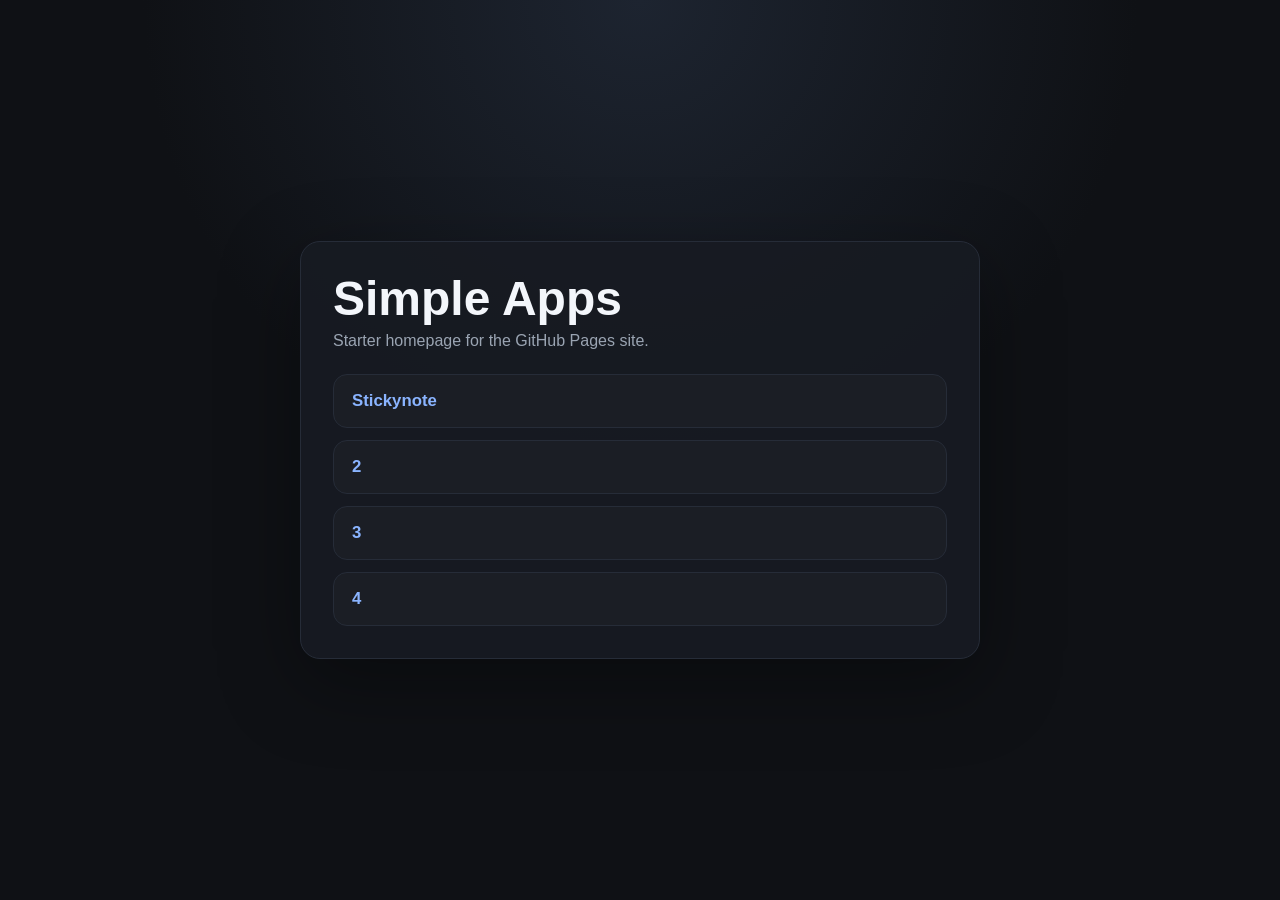
<file: index.html>
<!doctype html>
<html lang="en">
  <head>
    <meta charset="utf-8">
    <meta name="viewport" content="width=device-width, initial-scale=1">
    <title>Simple Apps</title>
    <meta name="color-scheme" content="dark">
    <style>
      :root {
        --bg: #0f1115;
        --panel: #171b22;
        --panel-border: #262c38;
        --text: #f3f6fb;
        --muted: #9aa4b2;
        --link: #8ab4ff;
        --link-hover: #b6ceff;
      }

      * {
        box-sizing: border-box;
      }

      body {
        margin: 0;
        min-height: 100vh;
        display: grid;
        place-items: center;
        padding: 24px;
        background:
          radial-gradient(circle at top, #1d2430 0%, #0f1115 45%),
          var(--bg);
        color: var(--text);
        font-family: "Segoe UI", Tahoma, Geneva, Verdana, sans-serif;
      }

      main {
        width: min(100%, 680px);
        padding: 32px;
        border: 1px solid var(--panel-border);
        border-radius: 20px;
        background: rgba(23, 27, 34, 0.92);
        box-shadow: 0 24px 80px rgba(0, 0, 0, 0.35);
      }

      h1 {
        margin: 0 0 8px;
        font-size: clamp(2rem, 4vw, 3rem);
        line-height: 1.05;
      }

      p {
        margin: 0 0 24px;
        color: var(--muted);
      }

      nav {
        display: grid;
        gap: 12px;
      }

      a {
        display: block;
        padding: 16px 18px;
        border: 1px solid var(--panel-border);
        border-radius: 14px;
        background: rgba(255, 255, 255, 0.02);
        color: var(--link);
        font-size: 1.05rem;
        font-weight: 600;
        text-decoration: none;
        transition: border-color 160ms ease, background 160ms ease, color 160ms ease, transform 160ms ease;
      }

      a:hover,
      a:focus-visible {
        border-color: #46608c;
        background: rgba(138, 180, 255, 0.08);
        color: var(--link-hover);
        transform: translateY(-1px);
        outline: none;
      }
    </style>
  </head>
  <body>
    <main>
      <h1>Simple Apps</h1>
      <p>Starter homepage for the GitHub Pages site.</p>
      <nav aria-label="App links">
        <a href="stickynote/">Stickynote</a>
        <a href="#app-2">2</a>
        <a href="#app-3">3</a>
        <a href="#app-4">4</a>
      </nav>
    </main>
  </body>
</html>
</file>
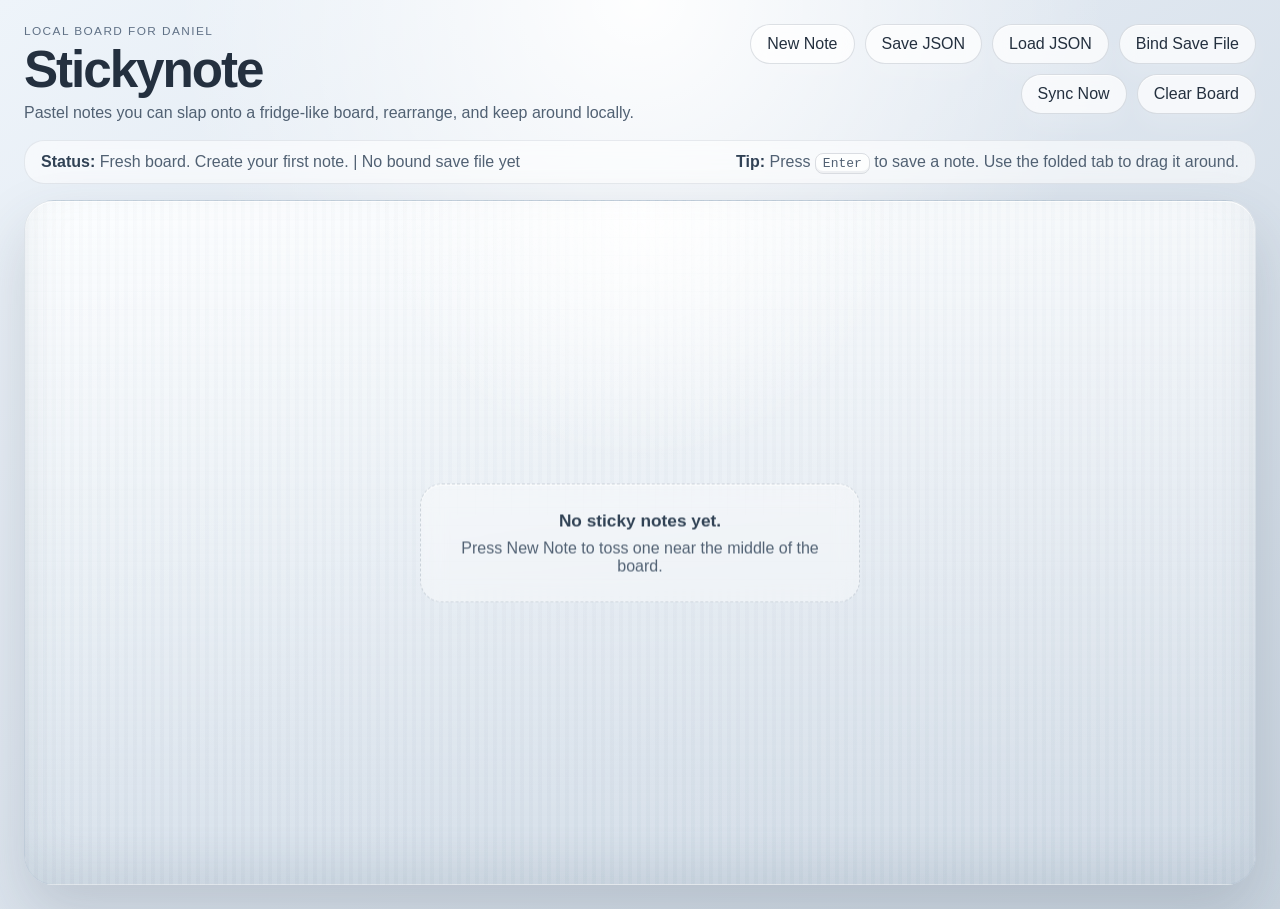
<file: stickynote/index.html>
<!DOCTYPE html>
<html lang="en">
<head>
  <meta charset="UTF-8">
  <meta name="viewport" content="width=device-width, initial-scale=1.0">
  <title>Stickynote</title>
  <link rel="icon" href="data:,">
  <link rel="stylesheet" href="styles.css">
</head>
<body>
  <div class="app-shell">
    <header class="topbar">
      <div>
        <p class="eyebrow">Local board for Daniel</p>
        <h1>Stickynote</h1>
        <p class="subtitle">Pastel notes you can slap onto a fridge-like board, rearrange, and keep around locally.</p>
      </div>

      <div class="toolbar" aria-label="Board controls">
        <button id="new-note-button" class="primary-button" type="button">New Note</button>
        <button id="save-json-button" type="button">Save JSON</button>
        <button id="load-json-button" type="button">Load JSON</button>
        <button id="bind-file-button" type="button">Bind Save File</button>
        <button id="sync-file-button" type="button">Sync Now</button>
        <button id="clear-board-button" type="button">Clear Board</button>
      </div>
    </header>

    <section class="status-row" aria-live="polite">
      <div>
        <strong>Status:</strong>
        <span id="status-text">Board waking up...</span>
      </div>
      <div>
        <strong>Tip:</strong>
        <span>Press <kbd>Enter</kbd> to save a note. Use the folded tab to drag it around.</span>
      </div>
    </section>

    <main>
      <section id="board" class="board" aria-label="Sticky note board"></section>
    </main>
  </div>

  <template id="note-template">
    <article class="note" tabindex="0">
      <div class="note-glow"></div>
      <div class="note-actions">
        <button class="layer-button" data-action="back" type="button">Back</button>
        <button class="layer-button" data-action="front" type="button">Front</button>
        <button class="layer-button danger-button" data-action="delete" type="button">Delete</button>
      </div>
      <div class="note-face">
        <div class="note-display"></div>
        <textarea class="note-editor" rows="7" maxlength="280" spellcheck="true"></textarea>
      </div>
      <button class="drag-tab" type="button" aria-label="Drag note"></button>
    </article>
  </template>

  <input id="load-file-input" type="file" accept=".json,application/json" hidden>

  <script src="app.js"></script>
</body>
</html>
</file>
<file: stickynote/styles.css>
:root {
  color-scheme: light;
  --ink: #24303f;
  --muted: #607186;
  --line: rgba(68, 84, 102, 0.18);
  --steel-1: #f6fbff;
  --steel-2: #dfe7ef;
  --steel-3: #cfd9e4;
  --glow: rgba(255, 255, 255, 0.92);
  --shadow: rgba(34, 47, 63, 0.24);
  --shadow-strong: rgba(34, 47, 63, 0.36);
  --button-bg: rgba(255, 255, 255, 0.74);
  --button-border: rgba(74, 90, 111, 0.18);
  --accent: #4f749e;
  --danger: #7f4b54;
}

* {
  box-sizing: border-box;
}

html,
body {
  margin: 0;
  min-height: 100%;
}

body {
  min-height: 100vh;
  font-family: "Aptos", "Trebuchet MS", "Segoe UI", sans-serif;
  color: var(--ink);
  background:
    radial-gradient(circle at top, rgba(255, 255, 255, 0.96), transparent 42%),
    linear-gradient(145deg, #eef4fa 0%, #dfe7f0 42%, #c9d4df 100%);
}

button,
textarea {
  font: inherit;
}

button {
  cursor: pointer;
}

.app-shell {
  min-height: 100vh;
  padding: 24px;
}

.topbar {
  display: flex;
  flex-wrap: wrap;
  align-items: flex-start;
  justify-content: space-between;
  gap: 20px;
  margin: 0 auto 18px;
  max-width: 1400px;
}

.eyebrow {
  margin: 0 0 8px;
  letter-spacing: 0.12em;
  text-transform: uppercase;
  font-size: 0.74rem;
  color: var(--muted);
}

h1 {
  margin: 0;
  font-size: clamp(2.4rem, 4vw, 4.2rem);
  line-height: 0.94;
  letter-spacing: -0.04em;
}

.subtitle {
  max-width: 54rem;
  margin: 10px 0 0;
  color: #516173;
  font-size: 1rem;
}

.toolbar {
  display: flex;
  flex-wrap: wrap;
  justify-content: flex-end;
  gap: 10px;
  max-width: 540px;
}

.toolbar button {
  padding: 10px 16px;
  border: 1px solid var(--button-border);
  border-radius: 999px;
  background: var(--button-bg);
  color: var(--ink);
  backdrop-filter: blur(10px);
  box-shadow: 0 12px 24px rgba(255, 255, 255, 0.14), inset 0 1px 0 rgba(255, 255, 255, 0.72);
  transition: transform 140ms ease, box-shadow 140ms ease, border-color 140ms ease;
}

.toolbar button:hover,
.toolbar button:focus-visible,
.layer-button:hover,
.layer-button:focus-visible {
  transform: translateY(-1px);
  box-shadow: 0 16px 28px rgba(33, 46, 58, 0.16), inset 0 1px 0 rgba(255, 255, 255, 0.8);
  border-color: rgba(79, 116, 158, 0.3);
  outline: none;
}

.primary-button {
  background: linear-gradient(135deg, #fffef7 0%, #fff5cb 100%);
}

.status-row {
  display: flex;
  flex-wrap: wrap;
  justify-content: space-between;
  gap: 12px 22px;
  max-width: 1400px;
  margin: 0 auto 16px;
  padding: 12px 16px;
  border-radius: 20px;
  border: 1px solid rgba(87, 103, 122, 0.12);
  background: rgba(255, 255, 255, 0.56);
  color: #516173;
  backdrop-filter: blur(14px);
}

.status-row strong {
  color: #314255;
}

kbd {
  padding: 2px 7px;
  border-radius: 8px;
  border: 1px solid rgba(76, 91, 110, 0.2);
  background: rgba(255, 255, 255, 0.75);
  box-shadow: inset 0 -2px 0 rgba(76, 91, 110, 0.08);
}

.board {
  position: relative;
  overflow: hidden;
  width: min(1400px, calc(100vw - 48px));
  min-height: calc(100vh - 215px);
  margin: 0 auto;
  border-radius: 30px;
  border: 1px solid rgba(91, 111, 135, 0.16);
  background:
    radial-gradient(circle at top, rgba(255, 255, 255, 0.96), transparent 28%),
    linear-gradient(180deg, rgba(255, 255, 255, 0.64), rgba(207, 219, 231, 0.3)),
    repeating-linear-gradient(90deg, rgba(100, 122, 145, 0.05) 0 4px, rgba(255, 255, 255, 0.04) 4px 9px),
    linear-gradient(160deg, var(--steel-1) 0%, var(--steel-2) 52%, var(--steel-3) 100%);
  box-shadow:
    inset 0 1px 0 rgba(255, 255, 255, 0.9),
    inset 0 -20px 40px rgba(116, 132, 152, 0.14),
    0 28px 60px rgba(53, 67, 84, 0.18);
}

.board::before,
.board::after {
  content: "";
  position: absolute;
  inset: 0;
  pointer-events: none;
}

.board::before {
  background:
    radial-gradient(circle at 25% 24%, rgba(255, 255, 255, 0.35), transparent 0 30%),
    radial-gradient(circle at 72% 18%, rgba(255, 255, 255, 0.24), transparent 0 24%),
    radial-gradient(circle at 55% 80%, rgba(151, 170, 191, 0.12), transparent 0 20%);
}

.board::after {
  opacity: 0.25;
  background-image:
    linear-gradient(rgba(96, 114, 136, 0.05) 1px, transparent 1px),
    linear-gradient(90deg, rgba(96, 114, 136, 0.04) 1px, transparent 1px);
  background-size: 18px 18px;
  mask-image: linear-gradient(180deg, rgba(0, 0, 0, 0.7), transparent 92%);
}

.note {
  position: absolute;
  width: 220px;
  height: 220px;
  padding: 14px 14px 26px;
  border-radius: 18px;
  background: linear-gradient(180deg, rgba(255, 255, 255, 0.34), rgba(255, 255, 255, 0));
  box-shadow:
    0 22px 34px -24px rgba(34, 47, 63, 0.55),
    0 12px 18px rgba(34, 47, 63, 0.15);
  transform-origin: center center;
  transition: box-shadow 160ms ease, transform 180ms ease;
}

.note.selected {
  box-shadow:
    0 28px 44px -20px rgba(34, 47, 63, 0.6),
    0 16px 22px rgba(34, 47, 63, 0.18),
    0 0 0 2px rgba(255, 255, 255, 0.7);
}

.note.dragging {
  transition: none;
  box-shadow:
    0 34px 52px -20px rgba(34, 47, 63, 0.68),
    0 18px 24px rgba(34, 47, 63, 0.22);
}

.note-glow {
  position: absolute;
  inset: 8px;
  border-radius: 16px;
  background: linear-gradient(180deg, rgba(255, 255, 255, 0.45), transparent 32%);
  pointer-events: none;
}

.note-actions {
  position: absolute;
  top: -12px;
  right: 12px;
  display: flex;
  gap: 6px;
  opacity: 0;
  transform: translateY(-4px);
  transition: opacity 140ms ease, transform 140ms ease;
}

.note.selected .note-actions,
.note:focus-within .note-actions {
  opacity: 1;
  transform: translateY(0);
}

.layer-button {
  padding: 5px 9px;
  border: 1px solid rgba(74, 90, 111, 0.18);
  border-radius: 999px;
  background: rgba(255, 255, 255, 0.72);
  color: #2f4052;
  font-size: 0.8rem;
}

.danger-button {
  color: var(--danger);
}

.note-face {
  position: relative;
  height: 100%;
  padding: 18px 16px 18px;
  border-radius: 16px;
  border: 1px solid rgba(109, 94, 64, 0.08);
  background: var(--note-paper);
  box-shadow:
    inset 0 1px 0 rgba(255, 255, 255, 0.65),
    inset 0 -14px 18px rgba(125, 111, 88, 0.08),
    inset 0 0 0 1px rgba(255, 255, 255, 0.22);
}

.note-face::after {
  content: "";
  position: absolute;
  inset: 0;
  border-radius: 16px;
  background:
    linear-gradient(135deg, rgba(255, 255, 255, 0.34), transparent 28%),
    linear-gradient(210deg, rgba(255, 255, 255, 0.22), transparent 30%);
  pointer-events: none;
}

.note-display,
.note-editor {
  position: absolute;
  inset: 20px 16px 28px;
  border: 0;
  background: transparent;
  color: var(--note-ink);
  font-size: 1.02rem;
  line-height: 1.35;
  letter-spacing: 0.01em;
  font-family: "Segoe Print", "Bradley Hand", "Comic Sans MS", cursive;
}

.note-display {
  overflow: hidden;
  white-space: pre-wrap;
  word-break: break-word;
}

.note-display.empty::before {
  content: "Tap to write";
  color: rgba(61, 69, 83, 0.45);
}

.note-editor {
  resize: none;
  outline: none;
  display: none;
}

.note.editing .note-display {
  display: none;
}

.note.editing .note-editor {
  display: block;
}

.drag-tab {
  position: absolute;
  bottom: -12px;
  width: 72px;
  height: 28px;
  border: 1px solid rgba(105, 86, 54, 0.14);
  border-radius: 12px 12px 16px 16px;
  background:
    linear-gradient(180deg, rgba(255, 255, 255, 0.72), rgba(255, 255, 255, 0.08)),
    var(--note-tab);
  box-shadow:
    0 12px 18px rgba(34, 47, 63, 0.16),
    inset 0 1px 0 rgba(255, 255, 255, 0.72);
}

.drag-tab::before {
  content: "";
  position: absolute;
  inset: 7px 18px 8px;
  border-radius: 999px;
  background:
    repeating-linear-gradient(90deg, rgba(82, 94, 110, 0.22) 0 5px, transparent 5px 10px);
}

.drag-tab::after {
  content: "";
  position: absolute;
  top: -10px;
  left: 12px;
  width: calc(100% - 24px);
  height: 16px;
  border-radius: 999px 999px 4px 4px;
  background: linear-gradient(180deg, rgba(255, 255, 255, 0.92), rgba(255, 255, 255, 0.16));
  transform: perspective(30px) rotateX(50deg);
  transform-origin: bottom center;
  opacity: 0.74;
}

.note[data-tab-side="left"] .drag-tab {
  left: 14px;
  transform: rotate(-4deg);
}

.note[data-tab-side="right"] .drag-tab {
  right: 14px;
  transform: rotate(4deg);
}

.empty-board {
  position: absolute;
  inset: 50% auto auto 50%;
  width: min(440px, calc(100% - 48px));
  padding: 26px 28px;
  border-radius: 22px;
  border: 1px dashed rgba(82, 101, 123, 0.24);
  background: rgba(255, 255, 255, 0.42);
  color: #516173;
  transform: translate(-50%, -50%);
  text-align: center;
  box-shadow: inset 0 1px 0 rgba(255, 255, 255, 0.85);
  backdrop-filter: blur(12px);
}

.empty-board strong {
  display: block;
  margin-bottom: 8px;
  color: #314255;
  font-size: 1.08rem;
}

@media (max-width: 900px) {
  .app-shell {
    padding: 16px;
  }

  .board {
    width: calc(100vw - 32px);
    min-height: calc(100vh - 252px);
    border-radius: 24px;
  }

  .toolbar {
    justify-content: flex-start;
  }
}

@media (max-width: 560px) {
  .note {
    width: 198px;
    height: 198px;
  }

  .note-display,
  .note-editor {
    font-size: 0.96rem;
  }

  .status-row {
    padding: 12px;
  }
}
</file>
